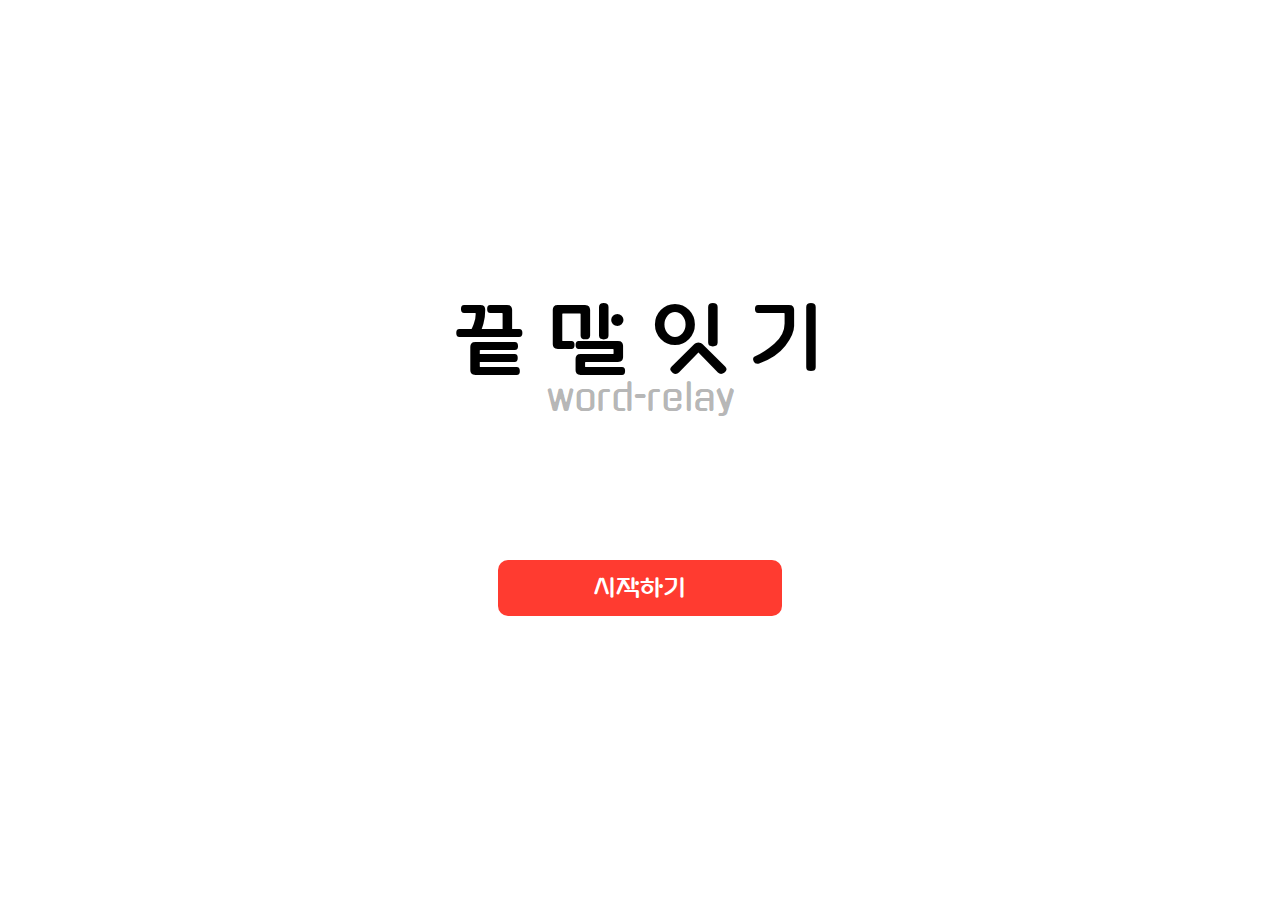
<file: index.html>
<!DOCTYPE html>
<html lang="ko">
<head>
  <meta charset="UTF-8">
  <meta http-equiv="X-UA-Compatible" content="IE=edge">
  <meta name="viewport" content="width=device-width, initial-scale=1.0">
  <title>끝말잇기</title>
  <link rel="stylesheet" href="./css/style.css">
</head>
<body>
  <main>
    <section id="background">
      <div id="title">
        <span style="--i:1">끝</span>
        <span style="--i:2">말</span>
        <span style="--i:3">잇</span>
        <span style="--i:4">기</span>
        <div class="subTitle">
          word-relay
        </div>
      </div>
      <a id="startButton" href="word-relay.html">시작하기</a>
    </section>
  </main>
</body>
</html>
</file>
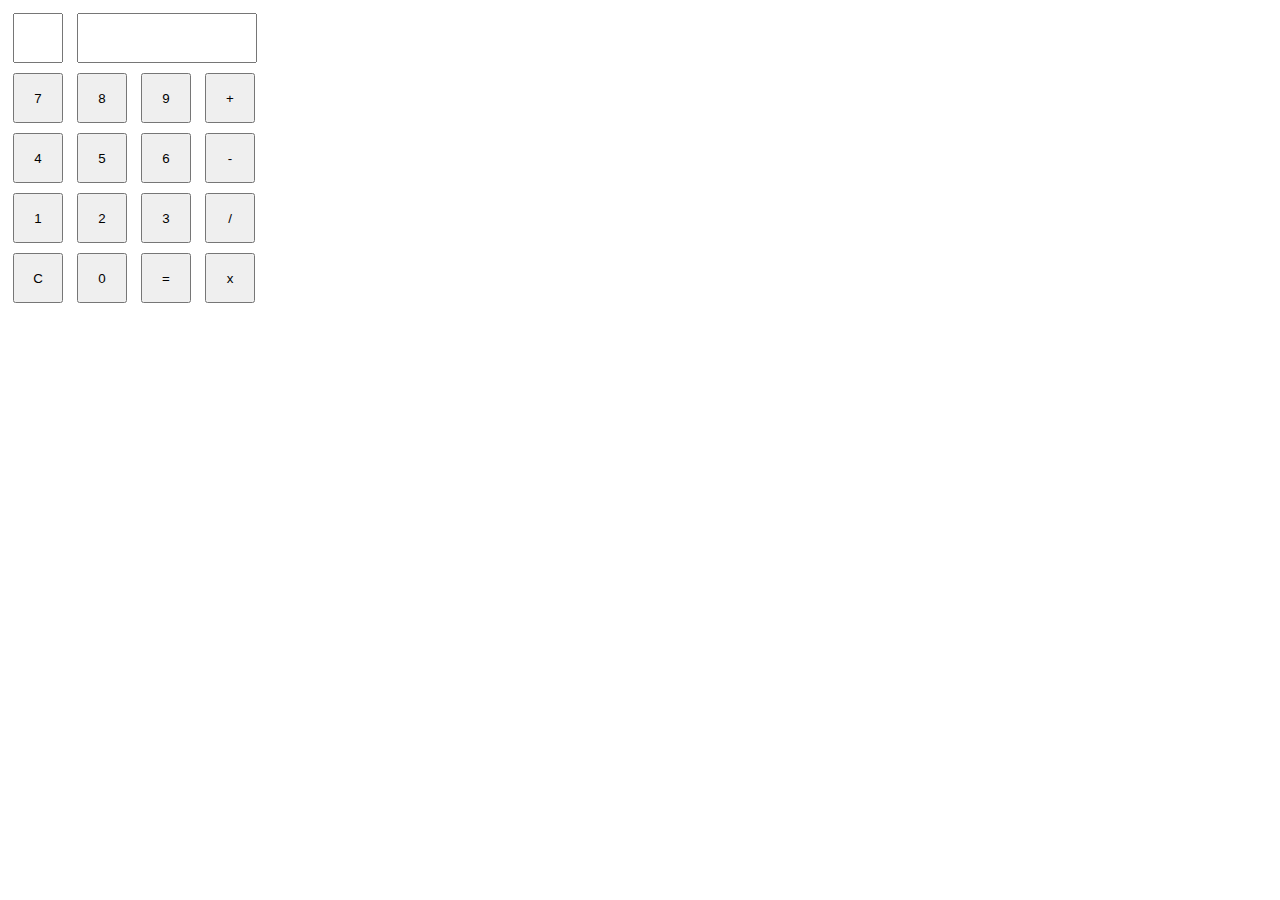
<file: 계산기 만들기/index.html>
<!DOCTYPE html>
<html lang="ko">

<head>
  <meta charset="UTF-8">
  <meta http-equiv="X-UA-Compatible" content="IE=edge">
  <meta name="viewport" content="width=device-width, initial-scale=1.0">
  <title>계산기</title>
  <link rel="stylesheet" href="./css/style.css">
</head>

<body>
  <!-- 계산기 버튼 -->
  <input readonly id="operator">
  <input readonly type="number" id="result">
  <div class="row">
    <button id="num-7">7</button>
    <button id="num-8">8</button>
    <button id="num-9">9</button>
    <button id="plus">+</button>
  </div>
  <div class="row">
    <button id="num-4">4</button>
    <button id="num-5">5</button>
    <button id="num-6">6</button>
    <button id="minus">-</button>
  </div>
  <div class="row">
    <button id="num-1">1</button>
    <button id="num-2">2</button>
    <button id="num-3">3</button>
    <button id="divide">/</button>
  </div>
  <div class="row">
    <button id="clear">C</button>
    <button id="num-0">0</button>
    <button id="calculate">=</button>
    <button id="multiply">x</button>
  </div>
  <script src="./js/script.js"></script>
</body>

</html>
</file>
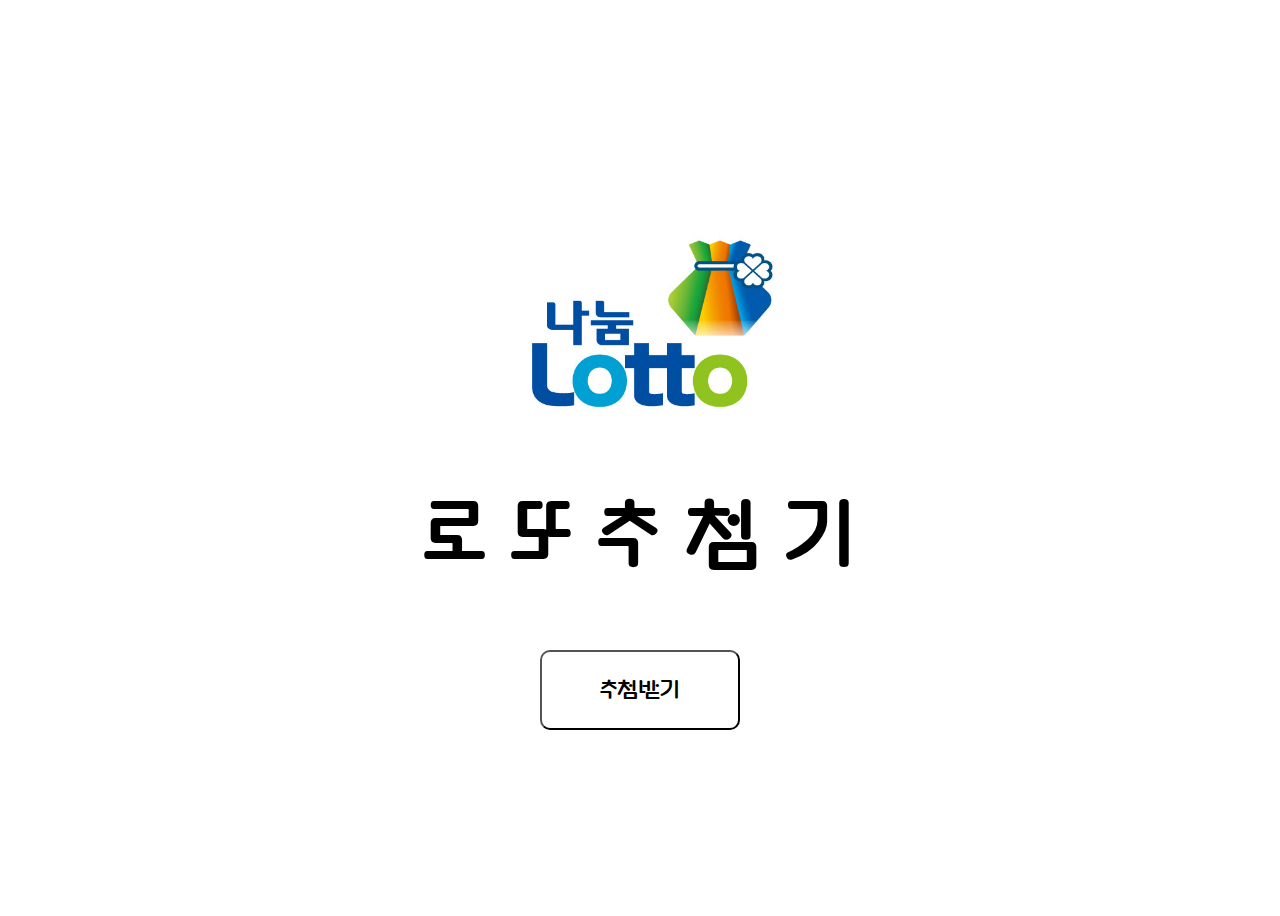
<file: 로또추첨기/index.html>
<!DOCTYPE html>
<html lang="en">

<head>
  <meta charset="UTF-8">
  <meta http-equiv="X-UA-Compatible" content="IE=edge">
  <meta name="viewport" content="width=device-width, initial-scale=1.0">
  <title>로또 추첨기</title>
  <link rel="stylesheet" href="./css/style.css">
</head>
<body>
  <section>
    <div id="title">
      <div id="img"></div>
      <span style="--i:1">로</span>
      <span style="--i:2">또</span>
      <span style="--i:3">추</span>
      <span style="--i:4">첨</span>
      <span style="--i:5">기</span>
    </div>
    <button type="button" id="button" onclick="location.href='lotto.html'">
      <p>
        추첨받기
      </p>
    </button>
  </section>


<script src="./js/script.js"></script>
</body>
</html>
</file>
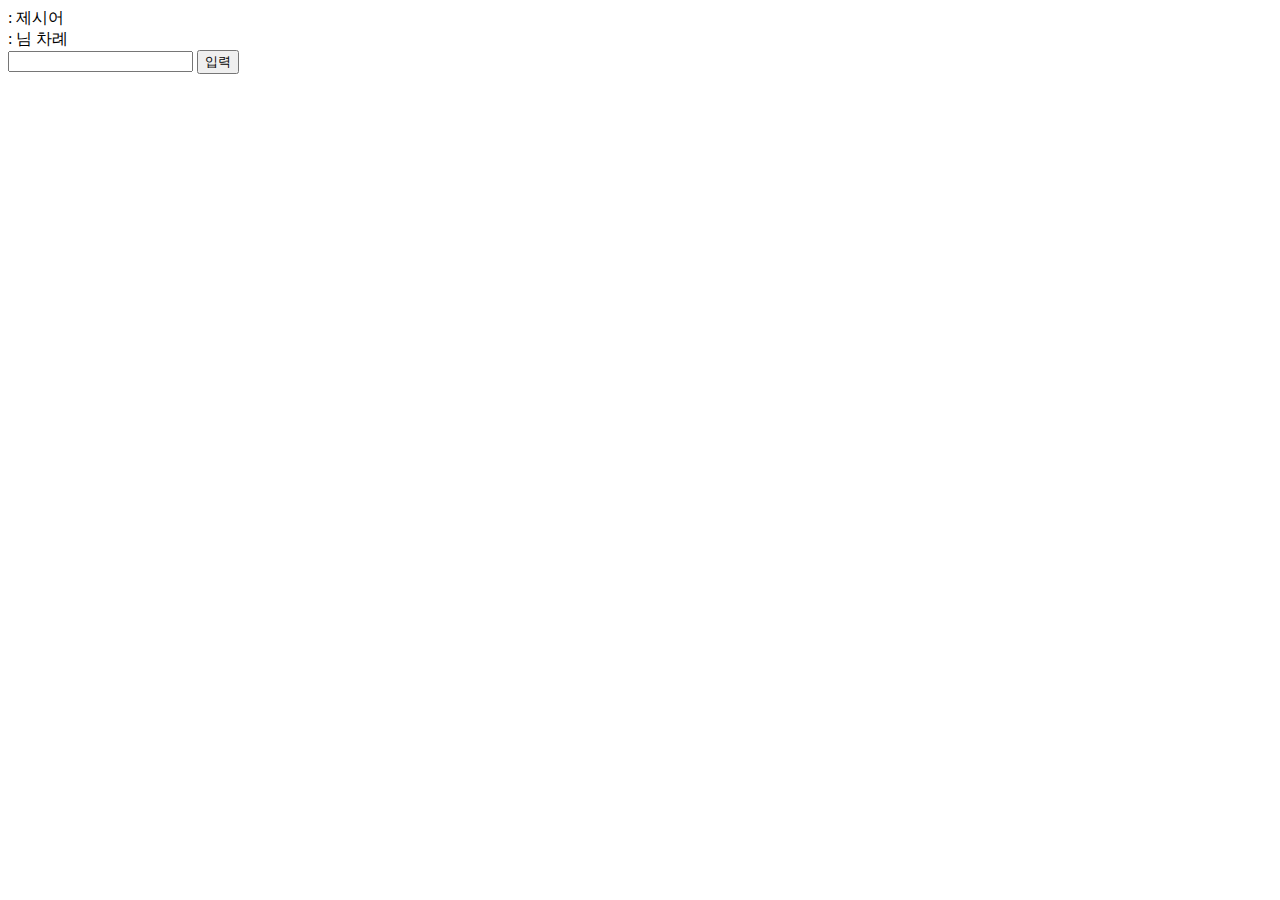
<file: 쿵쿵따 연습/index.html>
<!DOCTYPE html>
<html lang="ko">

<head>
  <meta charset="UTF-8">
  <meta http-equiv="X-UA-Compatible" content="IE=edge">
  <meta name="viewport" content="width=device-width, initial-scale=1.0">
  <title>Document</title>
</head>

<body>
  <main>
    <section>
      <div><span id="word"></span>: 제시어</div>
      <div><span id="order"></span>: 님 차례</div>
      <input type="text">
      <button>입력</button>
    </section>
  </main>

  <script src="./script.js"></script>
</body>

</html>
</file>
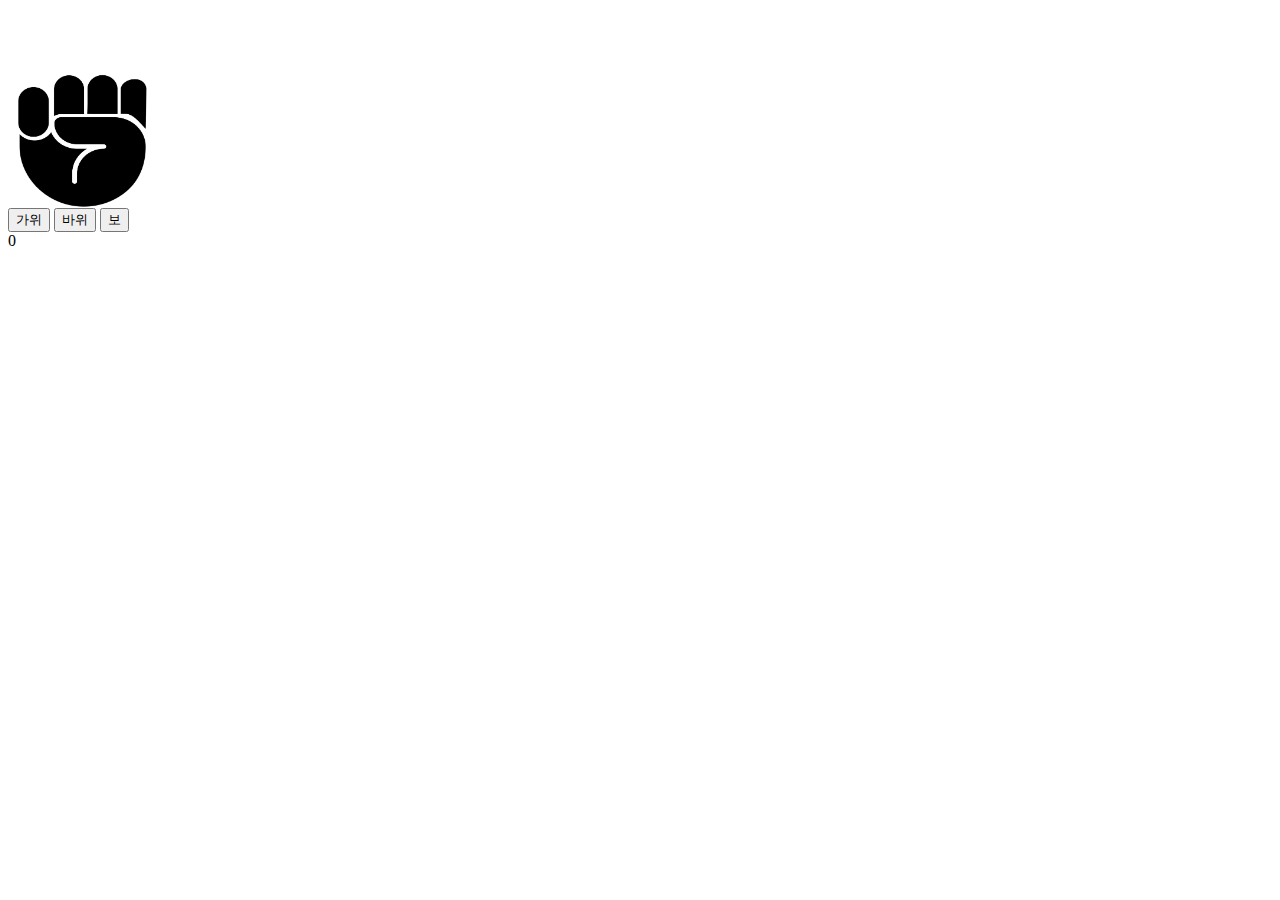
<file: 가위바위보 게임/rsp.html>
<!DOCTYPE html>
<html lang="en">

<head>
	<meta charset="UTF-8">
	<meta http-equiv="X-UA-Compatible" content="IE=edge">
	<meta name="viewport" content="width=device-width, initial-scale=1.0">
	<title>가위바위보</title>
	<link rel="stylesheet" href="./css/rsp.css">
</head>

<body>
	<div id="computer"></div>
	<div>
		<button id="scissors" class="btn">가위</button>
		<button id="rock" class="btn">바위</button>
		<button id="paper" class="btn">보</button>
	</div>
	<div id="score">0</div>
	<script src="./script/script.js"></script>
</body>

</html>
</file>
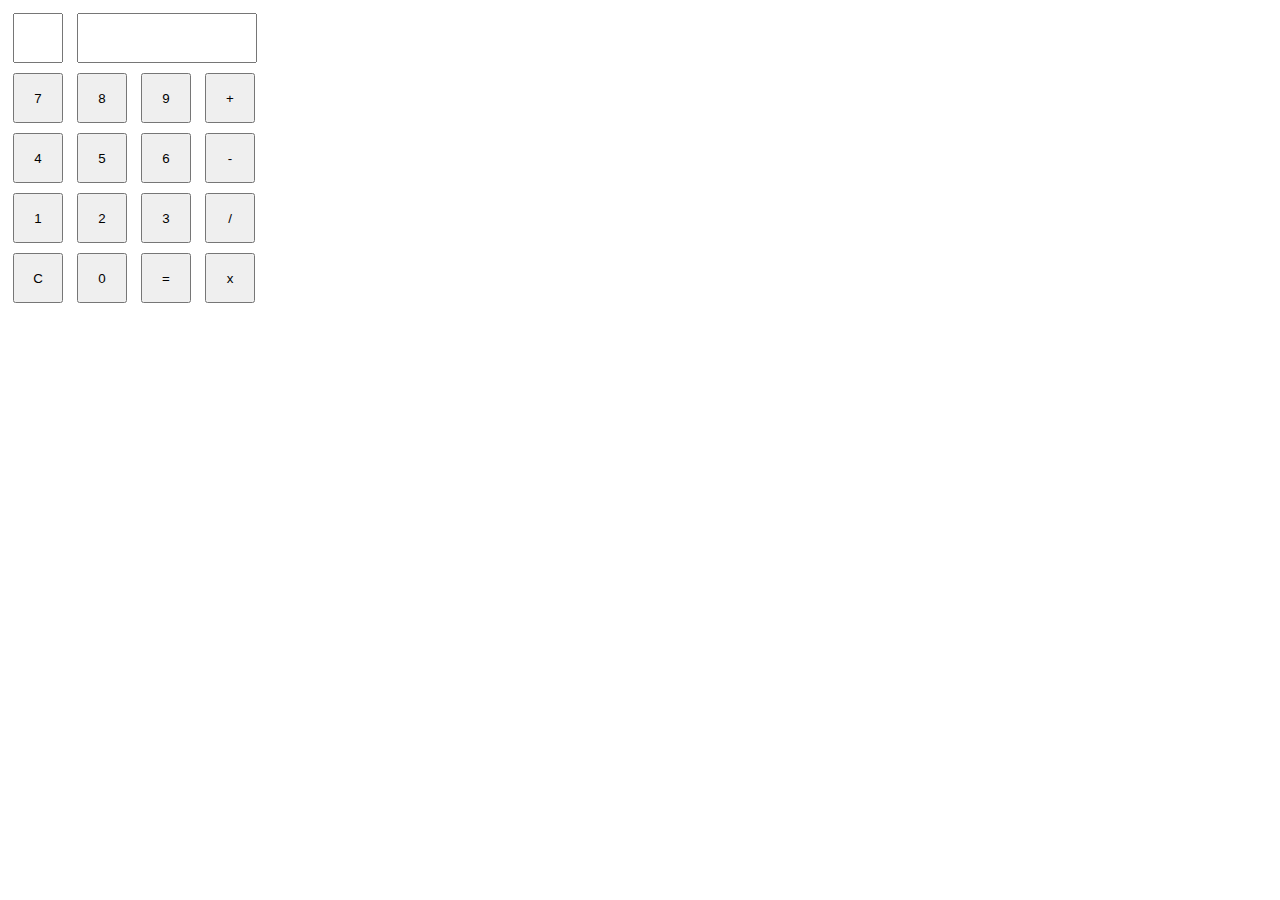
<file: 계산기 만들기/calculate.selp.html>
<!DOCTYPE html>
<html lang="ko">

<head>
  <meta charset="UTF-8">
  <meta http-equiv="X-UA-Compatible" content="IE=edge">
  <meta name="viewport" content="width=device-width, initial-scale=1.0">
  <title>계산기</title>
  <link rel="stylesheet" href="./css/style.css">
</head>

<body>
  <!-- 계산기 버튼 -->
  <input readonly id="operator">
  <input readonly type="number" id="result">
  <div class="row">
    <button id="num-7">7</button>
    <button id="num-8">8</button>
    <button id="num-9">9</button>
    <button id="plus">+</button>
  </div>
  <div class="row">
    <button id="num-4">4</button>
    <button id="num-5">5</button>
    <button id="num-6">6</button>
    <button id="minus">-</button>
  </div>
  <div class="row">
    <button id="num-1">1</button>
    <button id="num-2">2</button>
    <button id="num-3">3</button>
    <button id="divide">/</button>
  </div>
  <div class="row">
    <button id="clear">C</button>
    <button id="num-0">0</button>
    <button id="calculate">=</button>
    <button id="multiply">x</button>
  </div>
  <script src="./js/calculate.selp.js"></script>
</body>

</html>
</file>
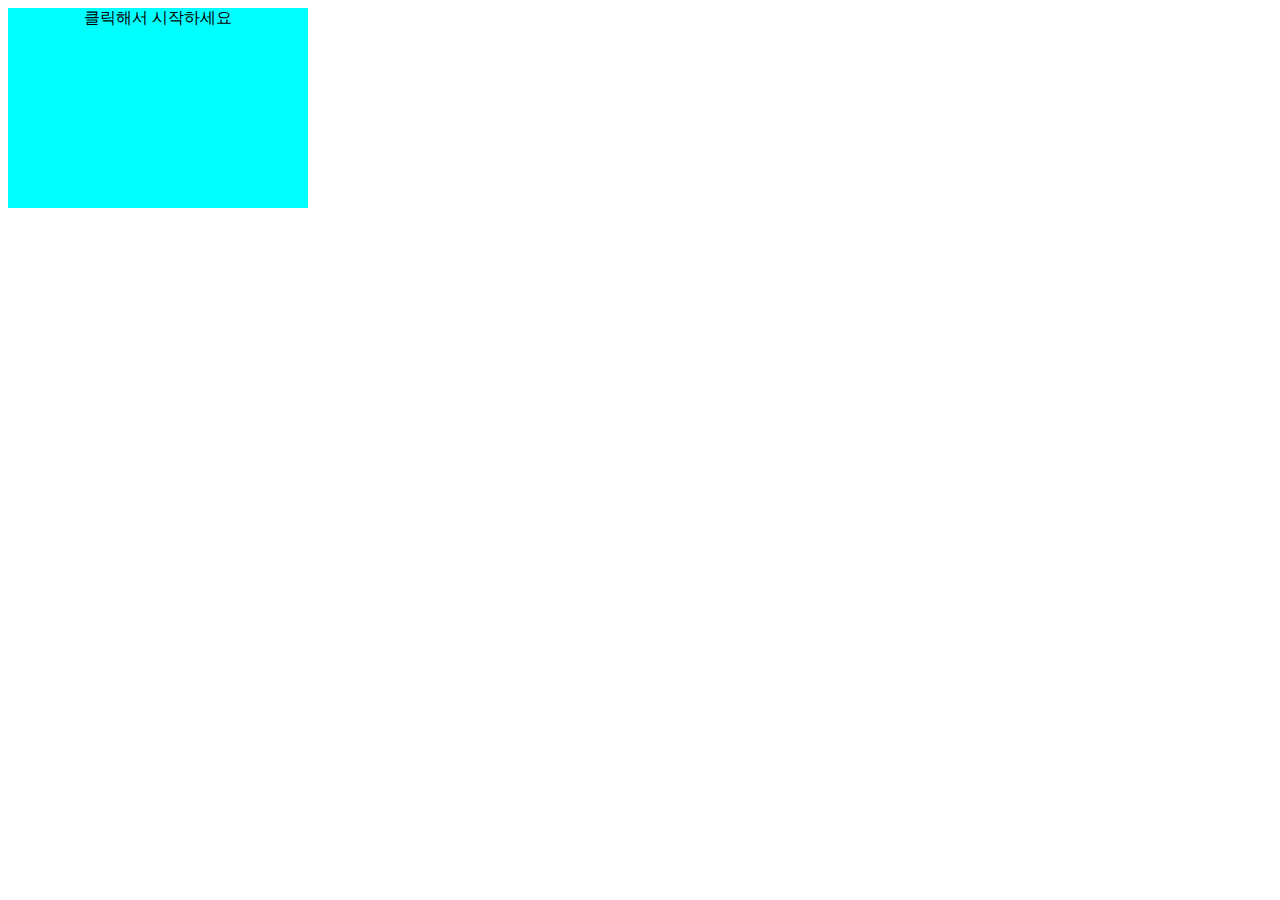
<file: 반응속도 테스트/page.html>
<!DOCTYPE html>
<html lang="en">

<head>
	<meta charset="UTF-8">
	<meta http-equiv="X-UA-Compatible" content="IE=edge">
	<meta name="viewport" content="width=device-width, initial-scale=1.0">
	<title>반응속도 테스트</title>
	<link rel="stylesheet" href="./css/style.css">
</head>

<body>
	<div id="screen" class="waiting">클릭해서 시작하세요</div>
	<div id="result"></div>
	<script src="./js/script.js"></script>
</body>

</html>
</file>
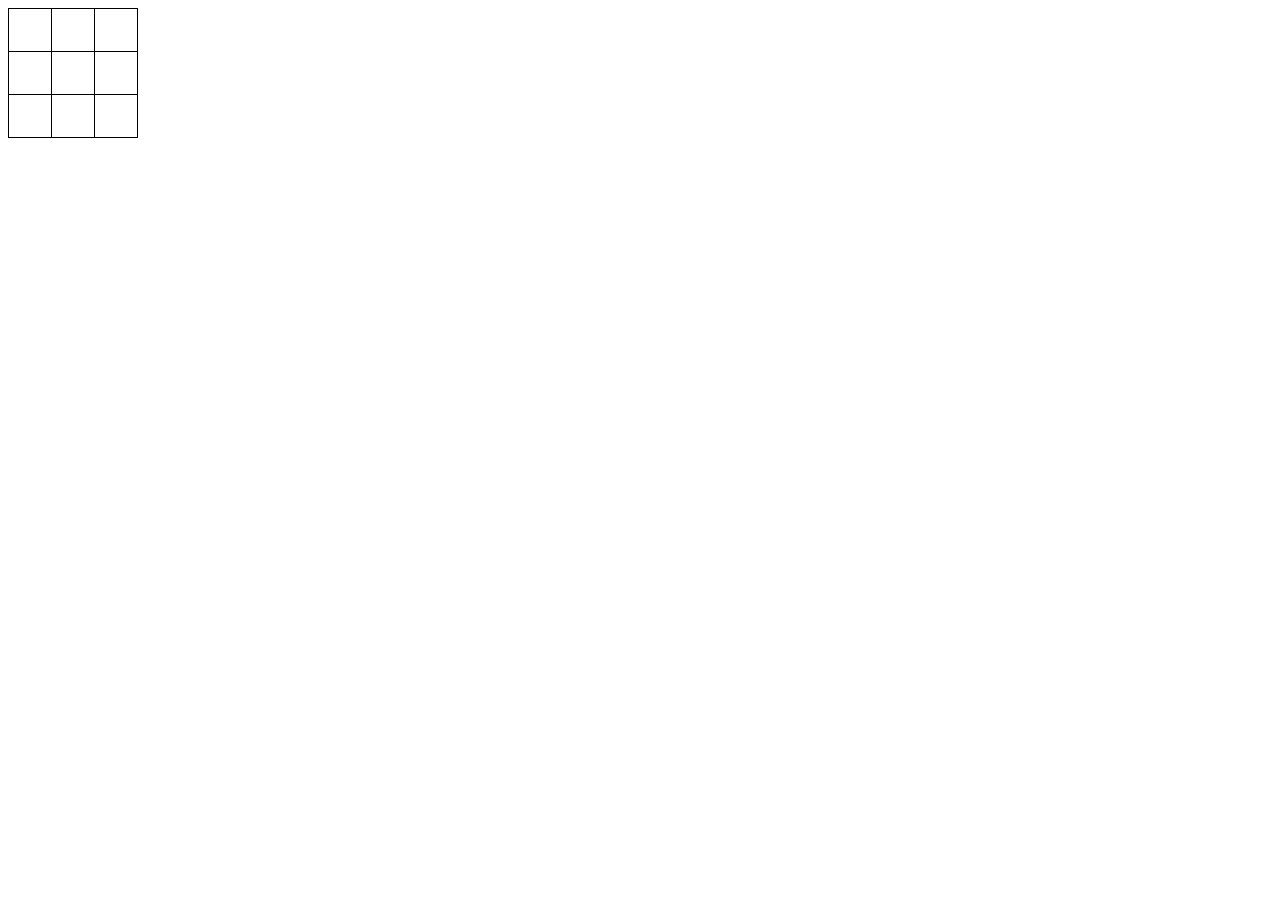
<file: 틱택토게임/tictactoe.html>
<!DOCTYPE html>
<html lang="en">

<head>
	<meta charset="UTF-8">
	<meta http-equiv="X-UA-Compatible" content="IE=edge">
	<meta name="viewport" content="width=device-width, initial-scale=1.0">
	<link rel="stylesheet" href="./css/style.css">
	<title>틱택토</title>
</head>

<body>
	


<script src="./js/script.js"></script>
</body>

</html>
</file>
<file: 계산기 만들기/css/style.css>
@charset "utf-8";
* { box-sizing: border-box }
    #result { width: 180px; height: 50px; margin: 5px; text-align: right }
    #operator { width: 50px; height: 50px; margin: 5px; text-align: center }
    button { width: 50px; height: 50px; margin: 5px }
</file>
<file: 로또추첨기/css/style.css>
@charset "utf-8";
@import url('https://fonts.googleapis.com/css2?family=Gugi&display=swap');
*{
  /* font-family: 'Gugi', cursive; */
}
section{
  width: 100%;
  height: 100vh;
  display: flex;
  justify-content: center;
  align-items: center;
  flex-direction: column;
}
/* 타이틀 */

#title{
  font-family: 'Gugi', cursive;
  font-size: 5rem;
}
#title #img{
  width: 300px;
  height: 300px;
  margin: 0 auto;
  background-image: url(../img/2777B04E5881F9BA03.jpg);
  background-position: 50% 50%;
  background-size: cover;
}
#title span {
  position: relative;
  display: inline-block;
  animation: title 2s infinite;
  animation-delay: calc(.1s * var(--i));
  }
  @keyframes title {
  0%,40%,100% {
    transform: translateY(0)
  }
  20% {
    transform: translateY(-20px)
  }
}

/* 버튼 */

#button{
  margin-top: 4rem;
  background-color: #fff;
  width: 200px;
  height: 80px;
  border-radius: 10px;
  cursor: pointer;
}
#button:hover{
  background-color: lawngreen;
  transition: background 0.5s;
}
#button p{
  font-family: 'Gugi', cursive;
  font-size: 1.4rem;
}

/* 숫자 볼 */

.ball{
  display: inline-block;
  border: 1px solid #000;
  width: 40px;
  height: 40px;
  line-height: 40px;
  font-size: 20px;
  text-align: center;
  margin-right: 20px;
  border-radius: 50%;
}
</file>
<file: 가위바위보 게임/css/rsp.css>
@charset "utf-8";
#computer{
    width: 142px;
    height: 200px;
}
</file>
<file: 반응속도 테스트/css/style.css>
@charset "utf-8";

#screen{
    width: 300px;
    height: 200px;
    text-align: center;
    user-select: none;
}
#screen.waiting{
    background-color: aqua;
}
#screen.ready{
    background-color: red;
    color: white;
}
#screen.now{
    background-color: greenyellow;
}
</file>
<file: 틱택토게임/css/style.css>
@charset "utf-8";

table{
    border-collapse: collapse;
}
td{
    border: 1px solid black;
    width: 40px;
    height: 40px;
    text-align: center;
}
div{
    width: 100%;
    height: 100px;
}
</file>
<file: css/style.css>
@charset "utf-8";
@import "./reset.css";
@import url('https://fonts.googleapis.com/css2?family=Gugi&family=Jua&display=swap');

*{
  font-family: 'Gugi', cursive;
}

main{
  width: 100%;
  height: 100vh;
  display: flex;
  justify-content: center;
  align-items: center;
  background-color: #fff;
    
}
#background{
  text-align: center;
}
#background #title{
  font-size: 5rem;
  margin-bottom: 10rem;
}
#title .subTitle{
  font-size: 2.3rem;
  color: rgba(0, 0, 0, 0.3);
}
#background #startButton{
  padding: 1rem 6rem;
  text-decoration: none;
  background-color: #ff3b30;
  color: #fff;
  border-radius: 10px;
  font-size: 1.5rem;
}
#background #startButton:hover{
  background-color: #df1b10;
  transition: background-color 0.3s;
}


#title {
  position: relative;
  /* -webkit-box-reflect: below -20px linear-gradient(transparent, rgba(0,0,0,.2)); */

}
#title span {
  position: relative;
  display: inline-block;
  animation: title 2s infinite;
  animation-delay: calc(.1s * var(--i));
  }
  @keyframes title {
  0%,40%,100% {
    transform: translateY(0)
  }
  20% {
    transform: translateY(-20px)
  }
}
</file>
